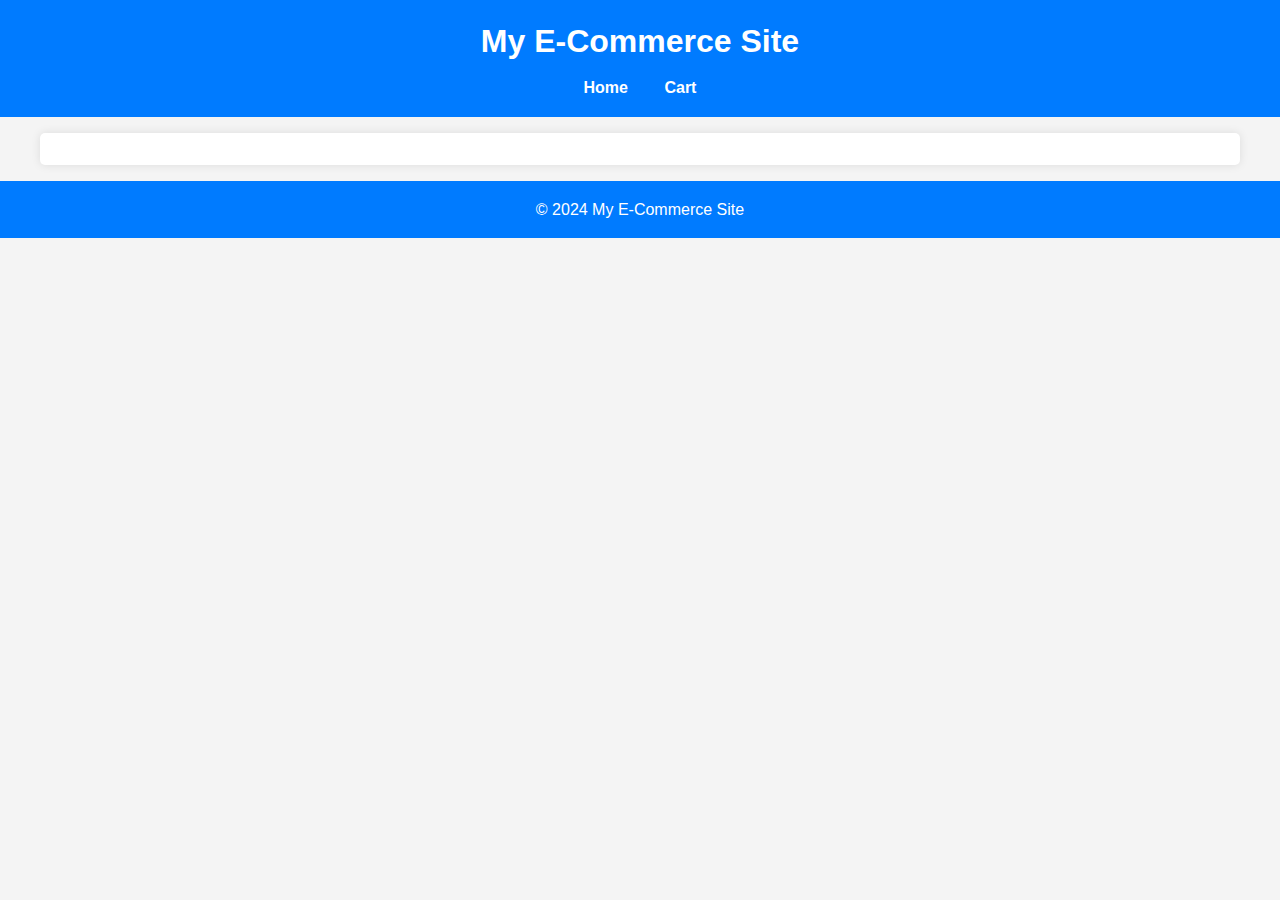
<file: cart.html>
<!DOCTYPE html>
<html lang="en">
<head>
  <meta charset="UTF-8">
  <meta name="viewport" content="width=device-width, initial-scale=1.0">
  <title>Shopping Cart | E-Commerce Site</title>
  <link rel="stylesheet" href="style.css">
  <style>
    /* Basic Reset */
    body, h1, p, table {
      margin: 0;
      padding: 0;
      box-sizing: border-box;
    }
    body {
      font-family: Arial, sans-serif;
      line-height: 1.6;
      background-color: #f4f4f4;
    }
    header {
      background: #007bff;
      color: #fff;
      padding: 1rem 0;
      text-align: center;
    }
    header h1 {
      margin-bottom: 0.5rem;
    }
    nav a {
      color: #fff;
      text-decoration: none;
      margin: 0 1rem;
    }
    main {
      padding: 1rem;
      max-width: 1200px;
      margin: auto;
    }
    section#cart {
      background: #fff;
      padding: 1rem;
      border-radius: 5px;
      box-shadow: 0 0 10px rgba(0, 0, 0, 0.1);
    }
    table {
      width: 100%;
      border-collapse: collapse;
    }
    th, td {
      padding: 0.75rem;
      text-align: left;
      border-bottom: 1px solid #ddd;
    }
    th {
      background: #f4f4f4;
    }
    tbody tr:hover {
      background: #f9f9f9;
    }
    img {
      max-width: 100px;
      border-radius: 5px;
    }
    #cart-summary {
      text-align: right;
      margin-top: 1rem;
    }
    #checkout-btn {
      background: #28a745;
      color: #fff;
      border: none;
      padding: 0.75rem 1.5rem;
      font-size: 1rem;
      border-radius: 5px;
      cursor: pointer;
    }
    #checkout-btn:hover {
      background: #218838;
    }
    footer {
      background: #007bff;
      color: #fff;
      padding: 1rem;
      text-align: center;
    }
  </style>
</head>
<body>
  <header>
    <h1>My E-Commerce Site</h1>
    <nav>
      <a href="index.html">Home</a>
      <a href="cart.html">Cart</a>
    </nav>
  </header>
  <main>
    <section id="cart">
      <h2>Your Shopping Cart</h2>
      <table id="cart-table">
        <thead>
          <tr>
            <th>Product</th>
            <th>Price</th>
            <th>Quantity</th>
            <th>Total</th>
            <th>Action</th>
          </tr>
        </thead>
        <tbody id="cart-items">
          <!-- Cart items will be dynamically inserted here -->
        </tbody>
      </table>
      <div id="cart-summary">
        <h2>Total: $<span id="cart-total">0.00</span></h2>
        <button id="checkout-btn">Checkout</button>
      </div>
    </section>
  </main>
  <footer>
    <p>&copy; 2024 My E-Commerce Site</p>
  </footer>
  <script src="script.js"></script>
</body>
</html>
</file>
<file: style.css>
body {
  font-family: 'Helvetica Neue', Arial, sans-serif;
  margin: 0;
  padding: 0;
  background-color: #f4f4f9;
}

header {
  background: #007bff;
  color: #fff;
  padding: 1rem;
  text-align: center;
}

nav a {
  color: #fff;
  margin: 0 1rem;
  text-decoration: none;
  font-weight: bold;
}

main {
  padding: 2rem;
  max-width: 1200px;
  margin: auto;
}

#product-list {
  display: flex;
  flex-wrap: wrap;
  gap: 2rem;
  justify-content: center;
}

.product {
  background: #fff;
  border: 1px solid #e1e1e1;
  border-radius: 12px;
  overflow: hidden;
  display: flex;
  flex-direction: column;
  align-items: center;
  text-align: center;
  box-shadow: 0 4px 8px rgba(0, 0, 0, 0.05);
  transition: transform 0.3s ease, box-shadow 0.3s ease;
  width: calc(25% - 2rem);
  min-height: 450px; /* Ensures equal height */
}

.product img {
  width: 100%;
  height: 250px; /* Larger image for better visual impact */
  object-fit: cover;
}

.product img.placeholder {
  object-fit: contain;
  background-color: #f0f0f0;
  display: flex;
  justify-content: center;
  align-items: center;
}

.product h2 {
  font-size: 1.2rem;
  margin: 1rem 0 0.5rem 0;
  color: #333;
}

.product p {
  margin: 0 1rem 1rem 1rem;
  color: #666;
  font-size: 0.95rem;
}

.product .price {
  font-size: 1.2rem;
  color: #007bff;
  margin-bottom: 1rem;
  font-weight: bold;
}

.product button {
  background: #28a745;
  color: #fff;
  border: none;
  padding: 0.75rem 1.5rem;
  cursor: pointer;
  border-radius: 6px;
  font-weight: bold;
  transition: background 0.3s ease;
}

.product button:hover {
  background: #218838;
}

.product:hover {
  transform: translateY(-5px);
  box-shadow: 0 8px 16px rgba(0, 0, 0, 0.1);
}

footer {
  background: #007bff;
  color: #fff;
  padding: 1.5rem;
  text-align: center;
}

/* Responsive Design */
@media (max-width: 1024px) {
  .product {
    width: calc(33.333% - 2rem); /* Three cards per row */
  }
}

@media (max-width: 768px) {
  .product {
    width: calc(50% - 2rem); /* Two cards per row */
  }
}

@media (max-width: 576px) {
  .product {
    width: 100%; /* One card per row */
  }
}





/* Cart Page Styling */
#cart-section {
  padding: 2rem;
  max-width: 900px;
  margin: auto;
}

#cart-table {
  width: 100%;
  border-collapse: collapse;
  margin-bottom: 2rem;
}

#cart-table th, #cart-table td {
  padding: 1rem;
  text-align: center;
  border-bottom: 1px solid #ddd;
}

#cart-table th {
  background-color: #f4f4f9;
  font-weight: bold;
}

#cart-table td img {
  width: 100px;
  height: auto;
  object-fit: cover;
}

#cart-summary {
  display: flex;
  justify-content: space-between;
  align-items: center;
  padding: 1rem;
  background-color: #f4f4f9;
  border-top: 2px solid #007bff;
}

#cart-total {
  font-size: 1.5rem;
  font-weight: bold;
  color: #007bff;
}

#checkout-btn {
  background-color: #28a745;
  color: #fff;
  padding: 1rem 2rem;
  border: none;
  cursor: pointer;
  font-size: 1.1rem;
  border-radius: 6px;
}

#checkout-btn:hover {
  background-color: #218838;
}

/* Responsive Styling */
@media (max-width: 768px) {
  #cart-section {
    padding: 1rem;
  }

  #cart-table th, #cart-table td {
    padding: 0.5rem;
  }

  #cart-summary {
    flex-direction: column;
    text-align: center;
  }

  #checkout-btn {
    margin-top: 1rem;
  }
}
</file>
